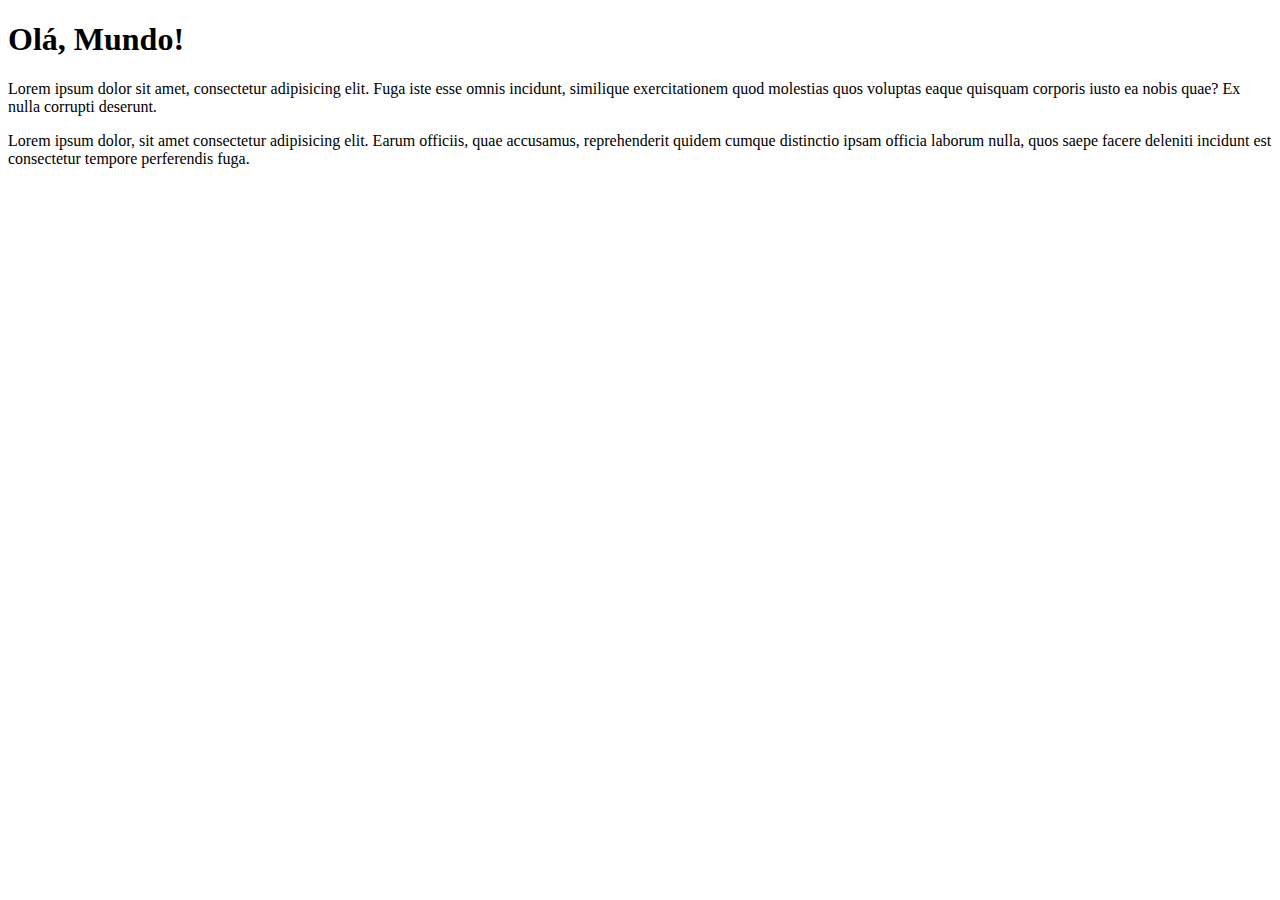
<file: aula5/index.html>
<!DOCTYPE html>
<html lang="pt-br">
<head>
    <meta charset="UTF-8">
    <meta http-equiv="X-UA-Compatible" content="IE=edge">
    <meta name="viewport" content="width=device-width, initial-scale=1.0">
    <title>Meu Primeiro Repositório</title>
</head>
<body>
    <h1>Olá, Mundo!</h1>
    <p>Lorem ipsum dolor sit amet, consectetur adipisicing elit. Fuga iste esse omnis incidunt, similique exercitationem quod molestias quos voluptas eaque quisquam corporis iusto ea nobis quae? Ex nulla corrupti deserunt.</p>
    <p>Lorem ipsum dolor, sit amet consectetur adipisicing elit. Earum officiis, quae accusamus, reprehenderit quidem cumque distinctio ipsam officia laborum nulla, quos saepe facere deleniti incidunt est consectetur tempore perferendis fuga.</p>
</body>
</html>
</file>
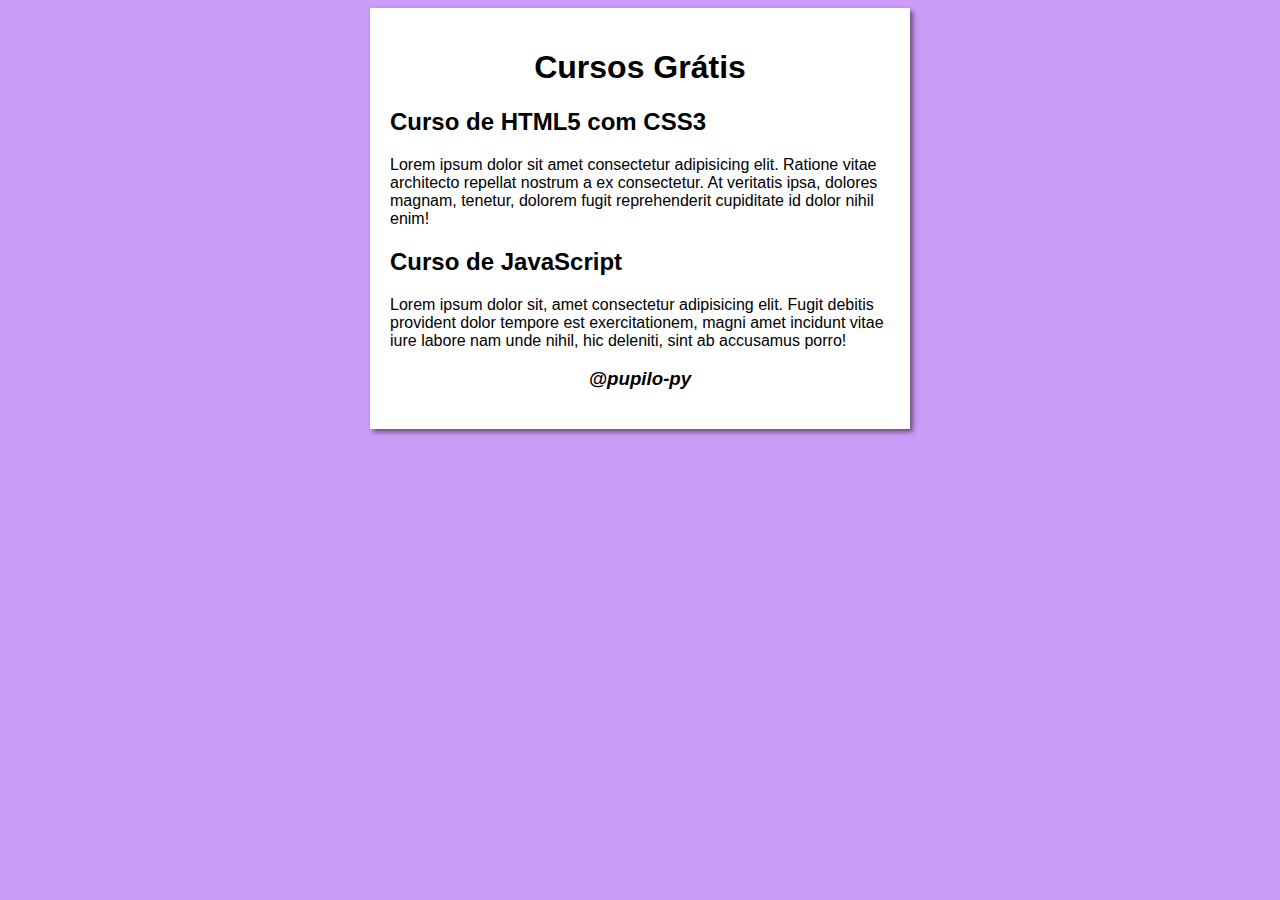
<file: aula12/completo/completo.html>
<!DOCTYPE html>
<html lang="pt-br">
<head>
    <meta charset="UTF-8">
    <meta http-equiv="X-UA-Compatible" content="IE=edge">
    <meta name="viewport" content="width=device-width, initial-scale=1.0">
    <link rel="stylesheet" href="estilo/style.css">
    <title>Curso em Vídeo</title>
</head>
<body>
   <div>
        <header>
            <h1>Cursos Grátis</h1>
        </header>

        <main>
            <article>
                <h2>Curso de HTML5 com CSS3</h2>
                <p>Lorem ipsum dolor sit amet consectetur adipisicing elit. Ratione vitae architecto repellat nostrum a ex consectetur. At veritatis ipsa, dolores magnam, tenetur, dolorem fugit reprehenderit cupiditate id dolor nihil enim!</p>
            </article>

            <article>
                <h2>Curso de JavaScript</h2>
                <p>Lorem ipsum dolor sit, amet consectetur adipisicing elit. Fugit debitis provident dolor tempore est exercitationem, magni amet incidunt vitae iure labore nam unde nihil, hic deleniti, sint ab accusamus porro!</p>
            </article>
        </main>

        <footer>
            <h3><a href="https://github.com/pupilo-py" target="_blank" rel="noopener noreferrer external">@pupilo-py</a></h3>
        </footer>
   </div>
</body>
</html>
</file>
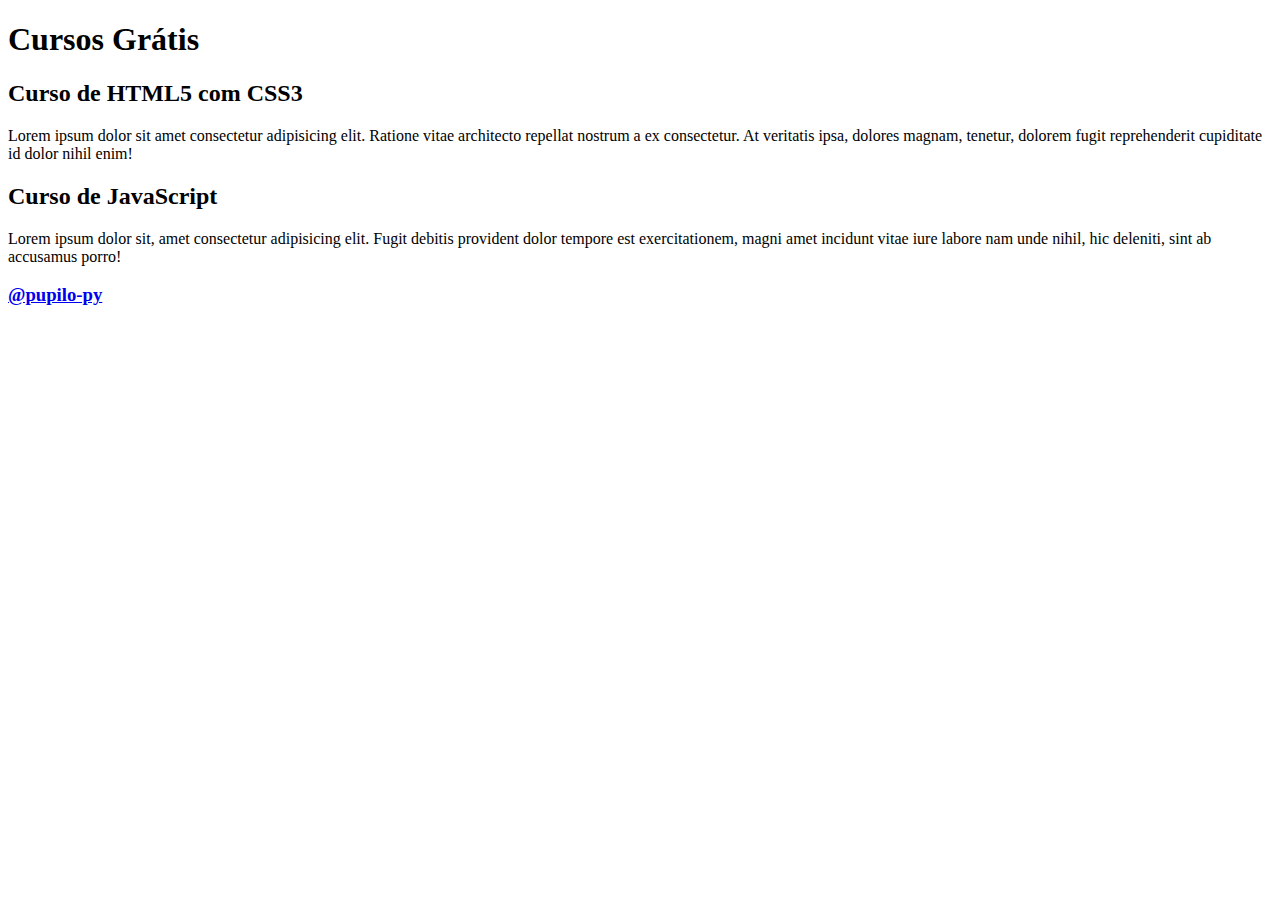
<file: aula12/conteudo/conteudo.html>
<!DOCTYPE html>
<html lang="pt-br">
<head>
    <meta charset="UTF-8">
    <meta http-equiv="X-UA-Compatible" content="IE=edge">
    <meta name="viewport" content="width=device-width, initial-scale=1.0">
    <title>Curso em Vídeo</title>
</head>
<body>
   <div>
        <header>
            <h1>Cursos Grátis</h1>
        </header>

        <main>
            <article>
                <h2>Curso de HTML5 com CSS3</h2>
                <p>Lorem ipsum dolor sit amet consectetur adipisicing elit. Ratione vitae architecto repellat nostrum a ex consectetur. At veritatis ipsa, dolores magnam, tenetur, dolorem fugit reprehenderit cupiditate id dolor nihil enim!</p>
            </article>

            <article>
                <h2>Curso de JavaScript</h2>
                <p>Lorem ipsum dolor sit, amet consectetur adipisicing elit. Fugit debitis provident dolor tempore est exercitationem, magni amet incidunt vitae iure labore nam unde nihil, hic deleniti, sint ab accusamus porro!</p>
            </article>
        </main>

        <footer>
            <h3><a href="https://github.com/pupilo-py" target="_blank" rel="noopener noreferrer external">@pupilo-py</a></h3>
        </footer>
   </div>
</body>
</html>
</file>
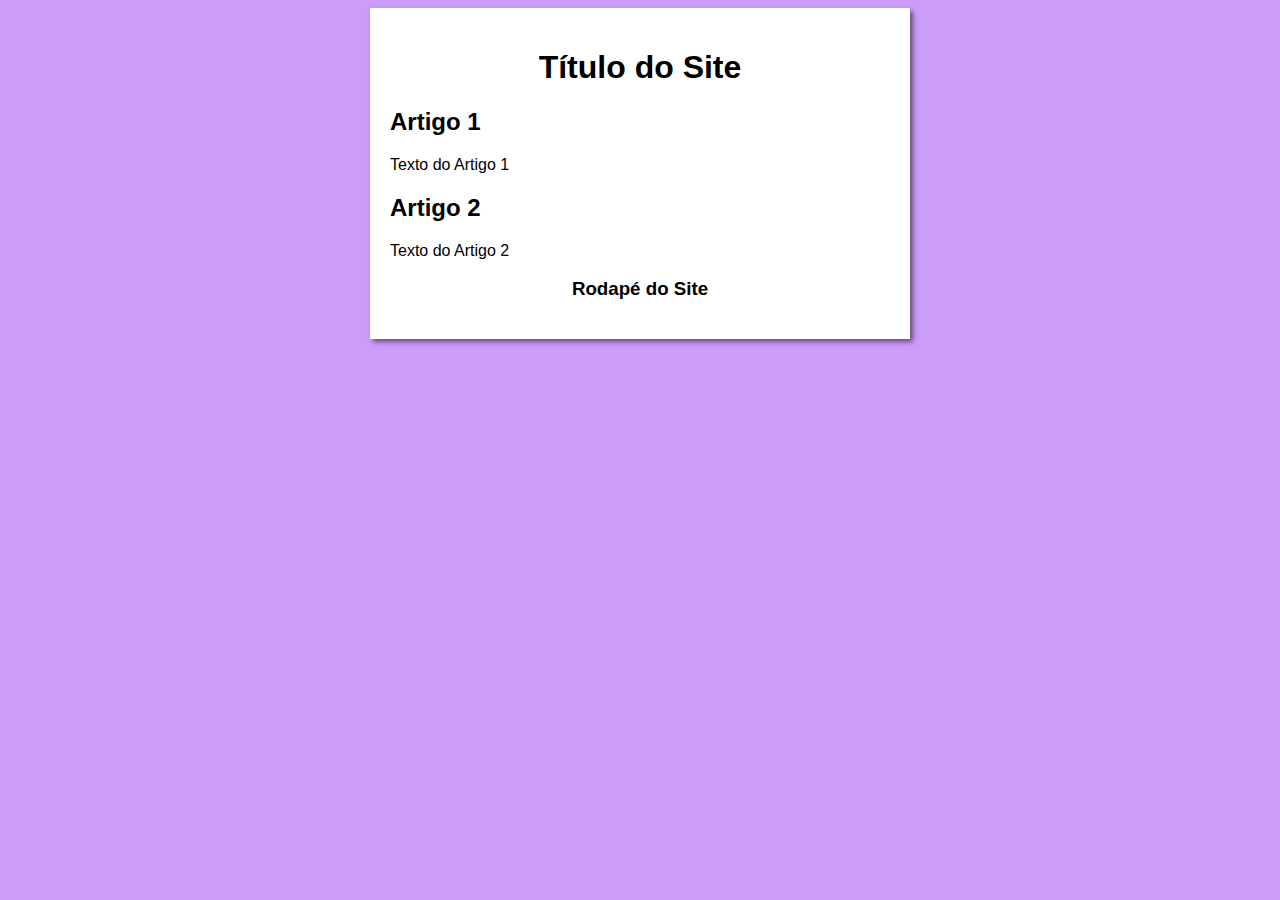
<file: aula12/desing/desing.html>
<!DOCTYPE html>
<html lang="pt-br">
<head>
    <meta charset="UTF-8">
    <meta http-equiv="X-UA-Compatible" content="IE=edge">
    <meta name="viewport" content="width=device-width, initial-scale=1.0">
    <link rel="stylesheet" href="estilo/style.css">
    <title>Título do Site</title>
</head>
<body>
   <div>
        <header>
            <h1>Título do Site</h1>
        </header>

        <main>
            <article>
                <h2>Artigo 1</h2>
                <p>Texto do Artigo 1</p>
            </article>

            <article>
                <h2>Artigo 2</h2>
                <p>Texto do Artigo 2</p>
            </article>
        </main>

        <footer>
            <h3>Rodapé do Site</h3>
        </footer>
   </div>
</body>
</html>
</file>
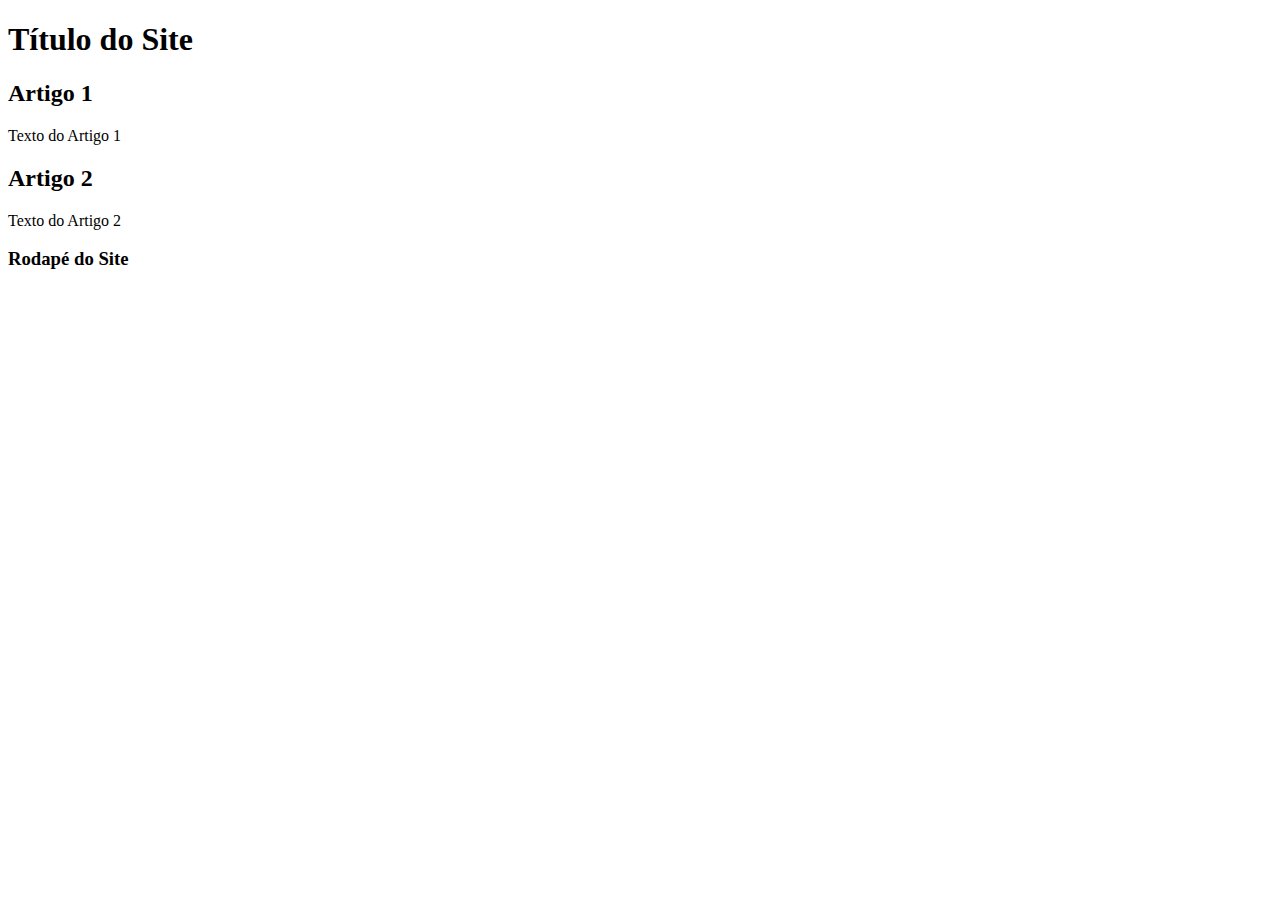
<file: aula12/master/master.html>
<!DOCTYPE html>
<html lang="pt-br">
<head>
    <meta charset="UTF-8">
    <meta http-equiv="X-UA-Compatible" content="IE=edge">
    <meta name="viewport" content="width=device-width, initial-scale=1.0">
    <title>Título do Site</title>
</head>
<body>
   <div>
        <header>
            <h1>Título do Site</h1>
        </header>

        <main>
            <article>
                <h2>Artigo 1</h2>
                <p>Texto do Artigo 1</p>
            </article>

            <article>
                <h2>Artigo 2</h2>
                <p>Texto do Artigo 2</p>
            </article>
        </main>

        <footer>
            <h3>Rodapé do Site</h3>
        </footer>
   </div>
</body>
</html>
</file>
<file: aula12/completo/estilo/style.css>
@charset "UTF-8";

body {
    font-family: Arial, Helvetica, sans-serif;
    background-color: rgb(204, 157, 248);
}

h1, h3 {
    text-align: center;
}

div {
    background-color: white;
    max-width: 500px;
    margin: auto;
    padding: 20px;
    box-shadow: 3px 3px 5px #00000080;
}

a {
    font-style: italic;
    color: black;
    text-decoration: none;
}

a:hover {
    text-decoration: underline;
}
</file>
<file: aula12/desing/estilo/style.css>
@charset "UTF-8";

body {
    font-family: Arial, Helvetica, sans-serif;
    background-color: rgb(204, 157, 248);
}

h1, h3 {
    text-align: center;
}

div {
    background-color: white;
    max-width: 500px;
    margin: auto;
    padding: 20px;
    box-shadow: 3px 3px 5px #00000080;
}

a {
    font-style: italic;
    color: black;
    text-decoration: none;
}

a:hover {
    text-decoration: underline;
}
</file>
